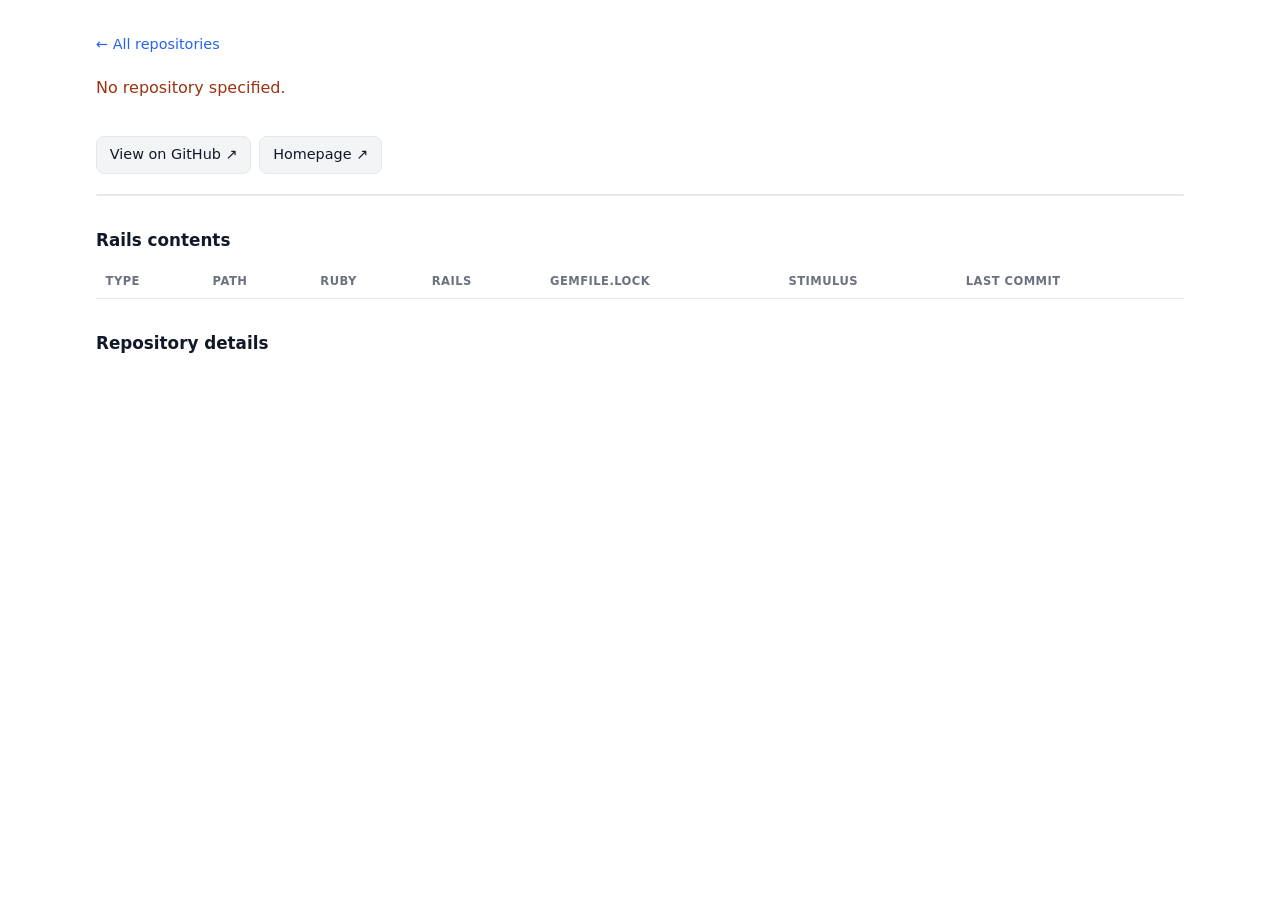
<file: site/repo.html>
<!doctype html>
<html lang="en">
  <head>
    <meta charset="utf-8">
    <meta name="viewport" content="width=device-width, initial-scale=1">
    <title>Repository · Real World Rails</title>
    <link rel="stylesheet" href="style.css">
  </head>
  <body>
    <main>
      <a class="back" href="./">← All repositories</a>

      <p class="status" id="status">Loading…</p>

      <header>
        <div class="title-row">
          <h1 id="repo-name"></h1>
          <div class="chips" id="repo-badges"></div>
        </div>
        <p class="lede" id="repo-description"></p>
      </header>

      <div class="actions">
        <a
          class="button"
          id="github-link"
          href="#"
          target="_blank"
          rel="noopener"
        >View on GitHub ↗</a>
        <a
          class="button"
          id="homepage-link"
          href="#"
          target="_blank"
          rel="noopener"
          hidden
        >Homepage ↗</a>
      </div>

      <div class="stats" id="stats"></div>

      <section id="topics-section" hidden>
        <h2>Topics</h2>
        <div class="chips" id="topics"></div>
      </section>

      <section id="contents">
        <h2>Rails contents</h2>
        <div class="table-wrap">
          <table>
            <thead>
              <tr>
                <th>Type</th>
                <th>Path</th>
                <th>Ruby</th>
                <th>Rails</th>
                <th>Gemfile.lock</th>
                <th>Stimulus</th>
                <th>Last commit</th>
              </tr>
            </thead>
            <tbody id="contents-body"></tbody>
          </table>
        </div>
        <p class="status" id="contents-empty" hidden>
          No Rails app or engine detected in this repository.
        </p>
      </section>

      <section>
        <h2>Repository details</h2>
        <dl class="details" id="details"></dl>
      </section>
    </main>

    <script src="vendor/sql.js/sql-wasm.js"></script>
    <script type="module" src="repo.js"></script>
  </body>
</html>
</file>
<file: site/style.css>
:root {
  color-scheme: light dark;
  --background: #ffffff;
  --foreground: #111827;
  --muted: #6b7280;
  --border: #e5e7eb;
  --chip: #f3f4f6;
  --accent: #2563eb;
  --star: #b45309;
  --warning: #9a3412;
  --warning-background: #ffedd5;
}

@media (prefers-color-scheme: dark) {
  :root {
    --background: #0b0c0e;
    --foreground: #e5e7eb;
    --muted: #9ca3af;
    --border: #272b31;
    --chip: #1c2027;
    --accent: #7aa2ff;
    --star: #fbbf24;
    --warning: #fdba74;
    --warning-background: #3a2317;
  }
}

* {
  box-sizing: border-box;
}

body {
  margin: 0;
  padding: 2rem 1rem;
  background: var(--background);
  color: var(--foreground);
  font-family: system-ui, -apple-system, sans-serif;
  line-height: 1.5;
}

main {
  max-width: 68rem;
  margin: 0 auto;
}

.layout {
  display: grid;
  grid-template-columns: 13.5rem minmax(0, 1fr);
  gap: 2.5rem;
  align-items: start;
  margin-top: 1.5rem;
}

.sidebar {
  position: sticky;
  top: 1.5rem;
  display: flex;
  flex-direction: column;
  gap: 1rem;
}

.controls {
  display: flex;
  flex-direction: column;
  gap: 1.1rem;
  min-width: 0;
  margin: 0;
  padding: 0;
  border: 0;
}

.controls:disabled {
  opacity: 0.6;
}

.control {
  min-width: 0;
}

.control-label {
  display: block;
  margin-bottom: 0.4rem;
  color: var(--muted);
  font-size: 0.72rem;
  font-weight: 600;
  letter-spacing: 0.04em;
  text-transform: uppercase;
}

.controls input[type="search"],
.controls select {
  width: 100%;
  margin: 0;
  padding: 0.5rem 0.6rem;
  border: 1px solid var(--border);
  border-radius: 0.5rem;
  background: var(--background);
  color: inherit;
  font: inherit;
  font-size: 0.9rem;
}

.controls input[type="search"]:focus,
.controls select:focus {
  outline: 2px solid var(--accent);
  outline-offset: 1px;
}

.radio,
.checkbox {
  display: flex;
  gap: 0.5rem;
  align-items: center;
  padding: 0.15rem 0;
  font-size: 0.9rem;
  cursor: pointer;
}

.radio input,
.checkbox input {
  margin: 0;
  accent-color: var(--accent);
}

.reset {
  align-self: flex-start;
  padding: 0;
  border: 0;
  background: none;
  color: var(--accent);
  font: inherit;
  font-size: 0.85rem;
  cursor: pointer;
}

.reset:hover {
  text-decoration: underline;
}

.sidebar .status {
  margin: 0;
  font-size: 0.8rem;
}

.results {
  min-width: 0;
}

a {
  color: var(--accent);
}

h1 {
  margin: 0;
  font-size: 1.75rem;
  line-height: 1.2;
}

h2 {
  margin: 0 0 0.75rem;
  font-size: 1.05rem;
}

section {
  margin: 2rem 0;
}

.status {
  margin: 0 0 1rem;
  color: var(--muted);
}

.status.error {
  color: var(--warning);
}

input[type="search"] {
  width: 100%;
  padding: 0.6rem 0.75rem;
  margin-bottom: 1rem;
  border: 1px solid var(--border);
  border-radius: 0.5rem;
  background: transparent;
  color: inherit;
  font: inherit;
}

input[type="search"]:focus {
  outline: 2px solid var(--accent);
  outline-offset: 1px;
}

input[type="search"]:disabled {
  opacity: 0.5;
}

.repository-list {
  margin: 0;
  padding: 0;
  border-top: 1px solid var(--border);
  list-style: none;
}

.repository {
  padding: 0.75rem 0;
  border-bottom: 1px solid var(--border);
}

.repository-title {
  display: flex;
  flex-wrap: wrap;
  gap: 0.35rem 0.65rem;
  align-items: baseline;
}

.repository-name {
  font-weight: 600;
  text-decoration: none;
}

.repository-name:hover {
  text-decoration: underline;
}

.description {
  display: -webkit-box;
  -webkit-box-orient: vertical;
  -webkit-line-clamp: 2;
  margin: 0.25rem 0 0;
  overflow: hidden;
  color: var(--muted);
  font-size: 0.925rem;
}

.meta {
  display: flex;
  flex-wrap: wrap;
  gap: 0.25rem 0.75rem;
  margin-top: 0.25rem;
  color: var(--muted);
  font-size: 0.8rem;
}

.path,
code {
  font-family: ui-monospace, SFMono-Regular, Menlo, monospace;
  font-size: 0.85em;
}

.stars {
  color: var(--star);
  font-variant-numeric: tabular-nums;
}

.muted {
  color: var(--muted);
  font-size: 0.85rem;
}

.topics {
  overflow: hidden;
  max-width: 100%;
  text-overflow: ellipsis;
  white-space: nowrap;
}

.badge {
  display: inline-block;
  padding: 0.05rem 0.45rem;
  border-radius: 999px;
  background: var(--chip);
  color: var(--muted);
  font-size: 0.7rem;
  font-weight: 600;
  letter-spacing: 0.03em;
  text-transform: uppercase;
}

.badge-warning {
  background: var(--warning-background);
  color: var(--warning);
}

.empty {
  padding: 1rem 0;
  color: var(--muted);
}

.footer {
  margin-top: 2rem;
  color: var(--muted);
  font-size: 0.8rem;
}

/* Repository detail page */

.back {
  display: inline-block;
  margin-bottom: 1.25rem;
  font-size: 0.9rem;
  text-decoration: none;
}

.back:hover {
  text-decoration: underline;
}

.title-row {
  display: flex;
  flex-wrap: wrap;
  gap: 0.5rem;
  align-items: center;
}

.title-row .chips {
  margin: 0;
}

.lede {
  max-width: 65ch;
  margin: 0.35rem 0 0;
  color: var(--muted);
}

.chips {
  display: flex;
  flex-wrap: wrap;
  gap: 0.35rem;
  margin: 0.75rem 0;
}

.actions {
  display: flex;
  flex-wrap: wrap;
  gap: 0.5rem;
  margin: 1.25rem 0;
}

.button {
  display: inline-block;
  padding: 0.45rem 0.8rem;
  border: 1px solid var(--border);
  border-radius: 0.5rem;
  background: var(--chip);
  color: var(--foreground);
  font-size: 0.9rem;
  font-weight: 500;
  text-decoration: none;
}

.button:hover {
  border-color: var(--accent);
  color: var(--accent);
}

.stats {
  display: grid;
  grid-template-columns: repeat(auto-fit, minmax(7.5rem, 1fr));
  gap: 1px;
  margin: 0 0 1.5rem;
  overflow: hidden;
  border: 1px solid var(--border);
  border-radius: 0.6rem;
  background: var(--border);
}

.stat {
  padding: 0.75rem 0.9rem;
  background: var(--background);
}

.stat-value {
  display: block;
  font-size: 1.25rem;
  font-weight: 600;
  font-variant-numeric: tabular-nums;
  white-space: nowrap;
}

.stat-value-small {
  font-size: 0.95rem;
  line-height: 1.6;
}

.stat-label {
  display: block;
  color: var(--muted);
  font-size: 0.72rem;
  letter-spacing: 0.04em;
  text-transform: uppercase;
}

.table-wrap {
  overflow-x: auto;
}

table {
  width: 100%;
  border-collapse: collapse;
  font-size: 0.875rem;
}

th,
td {
  padding: 0.5rem 0.6rem;
  border-bottom: 1px solid var(--border);
  text-align: left;
  vertical-align: top;
}

th {
  color: var(--muted);
  font-size: 0.72rem;
  font-weight: 600;
  letter-spacing: 0.04em;
  text-transform: uppercase;
  white-space: nowrap;
}

.details {
  display: grid;
  grid-template-columns: max-content 1fr;
  gap: 0.4rem 1.25rem;
  margin: 0;
  font-size: 0.9rem;
}

.details dt {
  color: var(--muted);
}

.details dd {
  margin: 0;
  overflow-wrap: anywhere;
}

@media (max-width: 48rem) {
  .layout {
    grid-template-columns: 1fr;
    gap: 1.5rem;
  }

  .sidebar {
    position: static;
  }
}

@media (max-width: 40rem) {
  .details {
    grid-template-columns: 1fr;
    gap: 0.1rem;
  }

  .details dd {
    margin-bottom: 0.5rem;
  }
}
</file>
